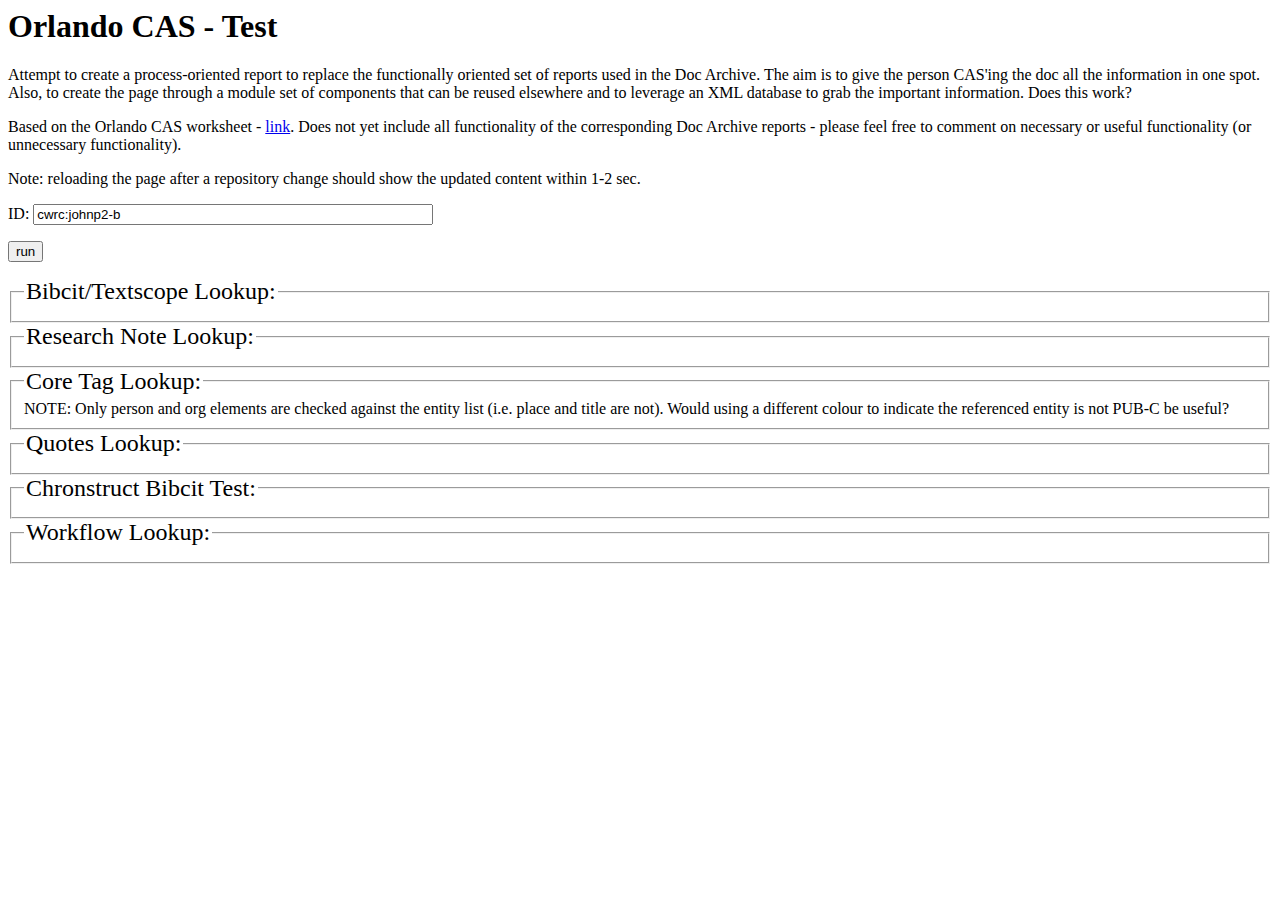
<file: index.html>
<html>
	<head>		
		<script src="lib/jquery-2.1.4.min.js"></script>
		<script src="lib/knockout-3.3.0.js"></script>
		<script src="js/orlando_reports.js"></script>
		<script src="js/cwrc-report-api.js"></script>

		<link rel="stylesheet" type="text/css" href="css/test.css">
		
	</head>
    <body class="root">
      <h1>Orlando CAS - Test</h1>
      <p>
        Attempt to create a process-oriented report to replace the functionally oriented set of reports used in the Doc Archive.  The aim is to give the person CAS'ing the doc all the information in one spot. Also, to create the page through a module set of components that can be reused elsewhere and to leverage an XML database to grab the important information. Does this work?
      </p>
      <p>
      Based on the Orlando CAS worksheet - <a href="https://docs.google.com/document/d/1f2P4ifk6q-ULoiekXAAWxpw44qWb8RM74m3S7IXhBjQ/edit" target="_blank">link</a>. Does not yet include all functionality of the corresponding Doc Archive reports - please feel free to comment on necessary or useful functionality (or unnecessary functionality). 
      </p>
      <p>
      Note: reloading the page after a repository change should show the updated content within 1-2 sec. 
      </p>
        <div id="query">
            <p>ID: <input data-bind="value: pid" /></p>
            <p><button data-bind="click: runReports">run</button></p>
            <p><span data-bind="text: pid_read" /></p>
        </div>

        <fieldset>
          <legend>Bibcit/Textscope Lookup: <span class="loading" data-bind="visible: rpt_bibcit_loading" ></span></legend>
            <div class="result_container" id="div_bibcit_report"/>
            </div>
        </fieldset>
        <fieldset>
          <legend>Research Note Lookup: <span class="loading" data-bind="visible: rpt_researchnotes_loading" ></span></legend>
            <div class="result_container" id="div_researchnote_report"/>
            </div>
        </fieldset>
        <fieldset>
          <legend>Core Tag Lookup: <span class="loading" data-bind="visible: rpt_coretags_loading" ><span></legend>
              <div>
                NOTE: Only person and org elements are checked against the entity list (i.e. place and title are not). Would using a different colour to indicate the referenced entity is not PUB-C be useful? 
              </div>
            <div class="result_container" id="div_coretags_report"/>
            </div>
        </fieldset>
        <fieldset>
          <legend>Quotes Lookup: <span class="loading" data-bind="visible: rpt_quotes_loading" ><span></legend>
            <div class="result_container" id="div_quotes_report"/>
            </div>
        </fieldset>
        <fieldset>
          <legend>Chronstruct Bibcit Test: <span class="loading" data-bind="visible: rpt_chronstruct_bibcit_loading" ><span></legend>
            <div class="result_container" id="div_chronstruct_bibcit_report"/>
            </div>
        </fieldset>
        <fieldset>
          <legend>Workflow Lookup: <span class="loading" data-bind="visible: rpt_workflow_loading" ><span></legend>
            <div class="result_container" id="div_workflow_report"/>
            </div>
        </fieldset>
    </body>
</html>
</file>
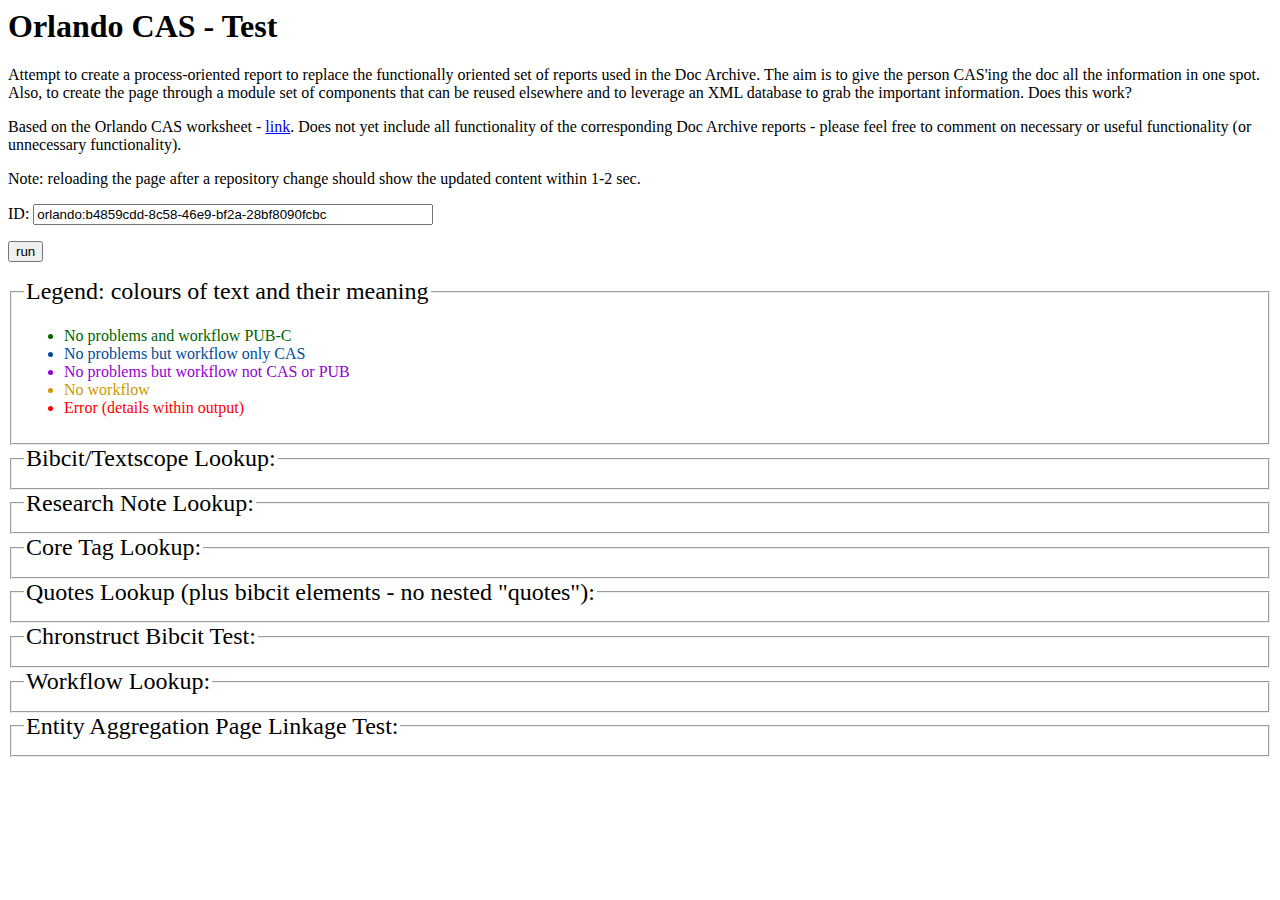
<file: index_orlando_reports_v2.html>
<html>
	<head>		
		<script src="lib/jquery-2.1.4.min.js"></script>
		<script src="lib/knockout-3.3.0.js"></script>
		<script src="js/orlando_reports_v2.js"></script>
		<script src="js/cwrc-report-api.js"></script>

		<link rel="stylesheet" type="text/css" href="css/test.css">
		
	</head>
    <body class="root">
      <h1>Orlando CAS - Test</h1>
      <p>
        Attempt to create a process-oriented report to replace the functionally oriented set of reports used in the Doc Archive.  The aim is to give the person CAS'ing the doc all the information in one spot. Also, to create the page through a module set of components that can be reused elsewhere and to leverage an XML database to grab the important information. Does this work?
      </p>
      <p>
      Based on the Orlando CAS worksheet - <a href="https://docs.google.com/document/d/1f2P4ifk6q-ULoiekXAAWxpw44qWb8RM74m3S7IXhBjQ/edit" target="_blank">link</a>. Does not yet include all functionality of the corresponding Doc Archive reports - please feel free to comment on necessary or useful functionality (or unnecessary functionality). 
      </p>
      <p>
      Note: reloading the page after a repository change should show the updated content within 1-2 sec. 
      </p>
        <div id="query">
            <p>ID: <input data-bind="value: pid" /></p>
            <p><button data-bind="click: runReports">run</button></p>
            <p><span data-bind="text: pid_read" /></p>
        </div>

        <fieldset class="legend">
          <legend>Legend: colours of text and their meaning</legend>
          <ul>
            <li class="pub_c">No problems and workflow PUB-C</li>
            <li class="cas_c">No problems but workflow only CAS</li>
            <li class="non_pub_c">No problems but workflow not CAS or PUB</li>
            <li class="warning">No workflow</li>
            <li class="error">Error (details within output)</li>
          <ul>
          </ul>
        </fieldset>
        <fieldset>
          <legend>Bibcit/Textscope Lookup: <span class="loading" data-bind="visible: rpt_bibcit_loading" ></span></legend>
            <div class="result_container" id="div_bibcit_report"/>
            </div>
        </fieldset>
        <fieldset>
          <legend>Research Note Lookup: <span class="loading" data-bind="visible: rpt_researchnotes_loading" ></span></legend>
            <div class="result_container" id="div_researchnote_report"/>
            </div>
        </fieldset>
        <fieldset>
          <legend>Core Tag Lookup: <span class="loading" data-bind="visible: rpt_coretags_loading" ><span></legend>
            <div class="result_container" id="div_coretags_report"/>
            </div>
        </fieldset>
        <fieldset>
          <legend>Quotes Lookup (plus bibcit elements - no nested "quotes"): <span class="loading" data-bind="visible: rpt_quotes_loading" ><span></legend>
            <div class="result_container" id="div_quotes_report"/>
            </div>
        </fieldset>
        <fieldset>
          <legend>Chronstruct Bibcit Test: <span class="loading" data-bind="visible: rpt_chronstruct_bibcit_loading" ><span></legend>
            <div class="result_container" id="div_chronstruct_bibcit_report"/>
            </div>
        </fieldset>
        <fieldset>
          <legend>Workflow Lookup: <span class="loading" data-bind="visible: rpt_workflow_loading" ><span></legend>
            <div class="result_container" id="div_workflow_report"/>
            </div>
        </fieldset>
        <fieldset>
          <legend>Entity Aggregation Page Linkage Test: <span class="loading" data-bind="visible: rpt_eap_test_loading" ><span></legend>
            <div class="result_container" id="div_eap_test_report"/>
            </div>
        </fieldset>
    </body>
</html>
</file>
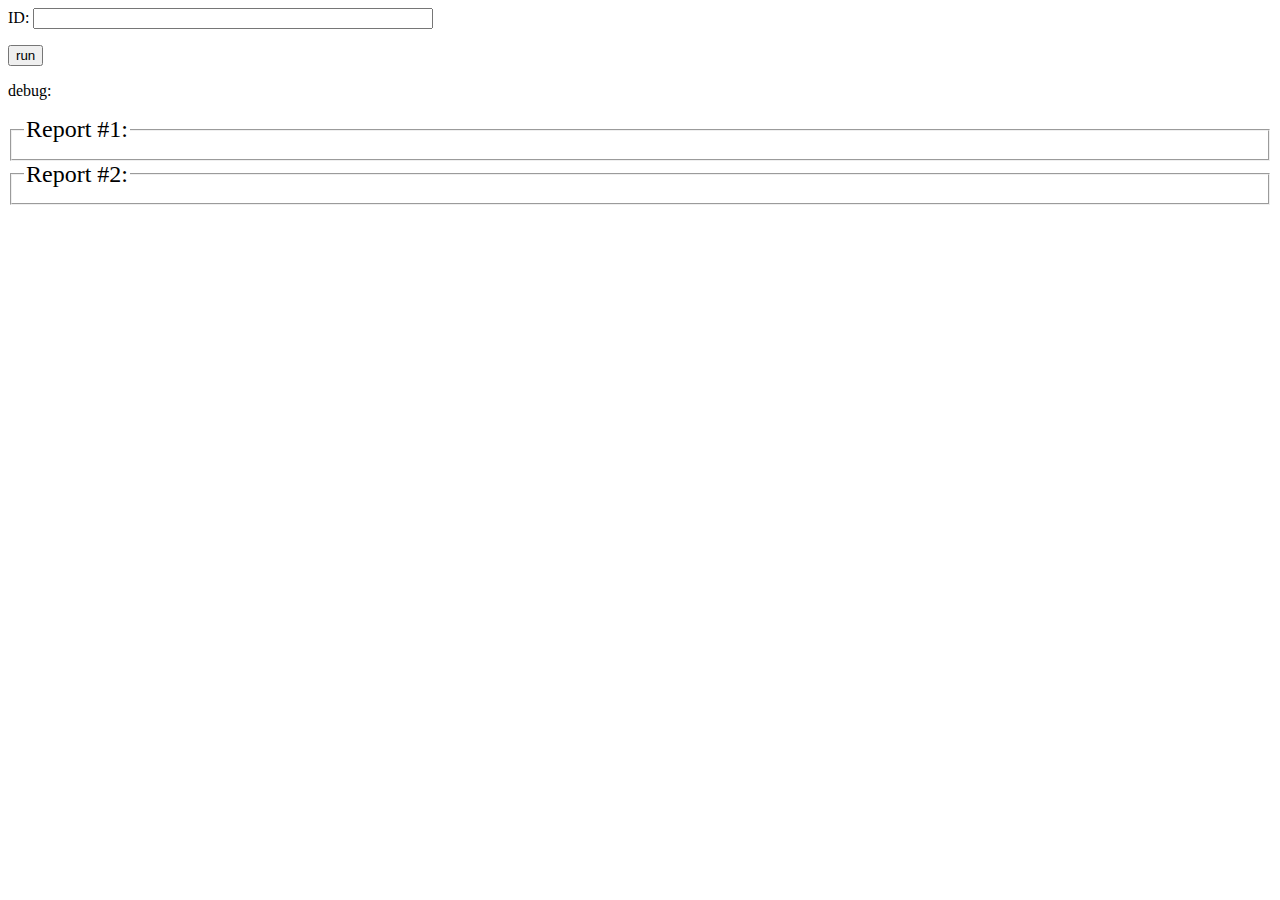
<file: index_template.html>
<html>
	<head>		
		<script src="lib/jquery-2.1.4.min.js"></script>
		<script src="lib/knockout-3.3.0.js"></script>
		<script src="js/test.js"></script>
		<script src="js/cwrc-report-api.js"></script>

		<link rel="stylesheet" type="text/css" href="css/test.css">
		
	</head>
    <body class="root">
        <div id="query">
            <p>ID: <input data-bind="value: pid" /></p>
            <p><button data-bind="click: runReports">run</button></p>
            <p>debug: <span data-bind="text: pid_read" /></p>
        </div>

        <fieldset>
            <legend>Report #1:</legend>
            <div class="result_container" id="div_bibcit_report"/>
            </div>
        </fieldset>
        <fieldset>
            <legend>Report #2:</legend>
            <div class="result_container" id="div_name_report"/>
            </div>
        </fieldset>
    </body>
</html>
</file>
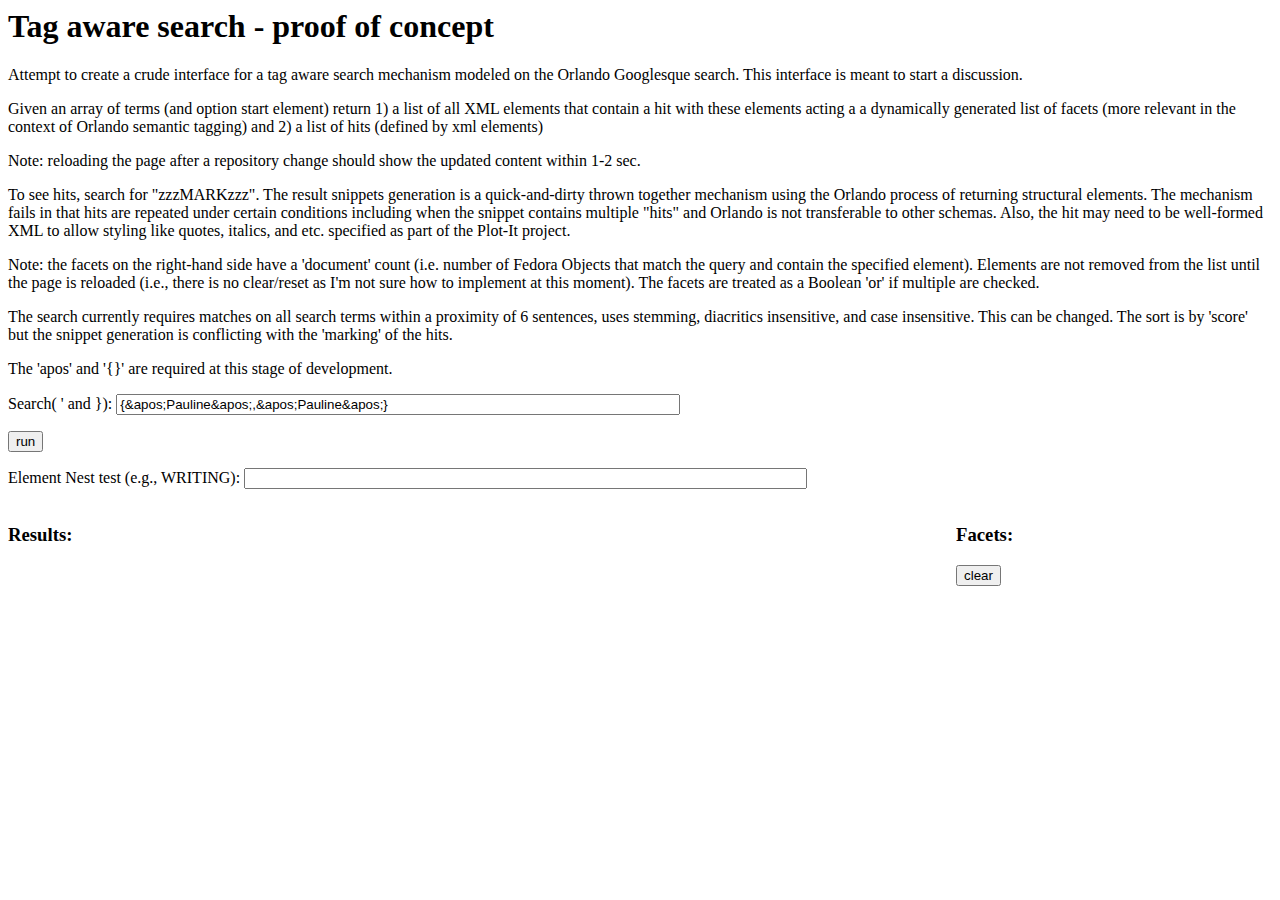
<file: tag_aware_search.html>
<html>
	<head>		
		<script src="lib/jquery-2.1.4.min.js"></script>
		<script src="lib/knockout-3.3.0.js"></script>
		<script src="js/cwrc_tag_aware_search.js"></script>
		<script src="js/cwrc_tag_aware_search_api.js"></script>

        <link rel="stylesheet" type="text/css" href="css/tag_aware_search.css"></link>
		
	</head>
    <body class="root">
      <h1>Tag aware search - proof of concept</h1>
      <p>
      Attempt to create a crude interface for a tag aware search mechanism modeled on the Orlando Googlesque search.  This interface is meant to start a discussion. 
      </p>
      <p> Given an array of terms (and option start element) return 1) a list of all XML elements that contain a hit with  these elements acting a a dynamically generated list of facets (more relevant in the context of Orlando semantic tagging) and 2) a list of hits (defined by <hit> xml elements)</p>
      <p>
      Note: reloading the page after a repository change should show the updated content within 1-2 sec. 
      </p>
      <p>
      To see hits, search for "zzzMARKzzz". The result snippets generation is a quick-and-dirty  thrown together mechanism using the Orlando process of returning structural elements. The mechanism fails in that hits are repeated under certain conditions including when the snippet contains multiple "hits" and Orlando is not transferable to other schemas.  Also, the hit may need to be well-formed XML to allow styling like quotes, italics, and etc. specified as part of the Plot-It project.  
      </p>
      <p>
      Note: the facets on the right-hand side have a 'document' count (i.e. number of Fedora Objects that match the query and contain the specified element). Elements are not removed from the list until the page is reloaded (i.e., there is no clear/reset as I'm not sure how to implement at this moment).  The facets are treated as a Boolean 'or' if multiple are checked.
      </p>
      <p>
      The search currently requires matches on all search terms within a proximity of 6 sentences, uses  stemming, diacritics insensitive, and case insensitive.  This can be changed. The sort is by 'score' but the snippet generation is conflicting with the 'marking' of the hits.
      </p>
      <p>
      The 'apos' and '{}' are required at this stage of development.
      </p>
      <div id="cwrc_tas_query">
        <p>Search( ' and }): <input data-bind="value: query_terms"></input></p>
        <p>
          <button data-bind="click: runQuery">run</button>
          <span id="tas_error" data-bind="ifnot: isFacet()">No facet selected!</span>
          <span id="tas_debug_text" data-bind="text: debug_text"></span>
          <p>Element Nest test (e.g., WRITING): <input data-bind="value: query_elements"></input><p>
        </p>
      </div>

      <div id="cwrc_tas_results">
        <div id="cwrc_tas_results_search">
          <h3>Results: <span class="cwrc_tas_loading" data-bind="visible: tas_results_search_loading" ></span></h3>
          <xmp class="result_container" id="tas_results_content"></xmp>
        </div>
        <div id="cwrc_tas_results_facets">
          <h3>Facets: <span class="cwrc_tas_loading" data-bind="visible: tas_results_facets_loading" ></span></h3>
          <button data-bind="click: clearFacets">clear</button>
          <div class="result_container" id="tas_facets_content">
            <ul data-bind="foreach: query_facet_array">
              <li>
              <input type="checkbox" data-bind="value: facetId, checked: isSelected, attr: { id: 'tas_facets_cb_' + facetId() }" />
              <label data-bind="text: label() + ' (' + hitCount() +')', attr: { for: 'tas_facets_cb_' + facetId() }"></label>
              </li>
            </ul>
            <div class="result_container" id="tas_facets_content_debug"></div>
          </div>
        </div>
      </div>
    </body>
</html>
</file>
<file: css/test.css>
div.result_container > BIBCIT
{
    color: #8888FF
}

.pub_c
{
    color: #006400;
}

.cas_c
{
    color: #004C99;
}

.non_pub_c
{
    color: #9400d3;
}

.warning
{
    color: #CC9900;
}

.error
{
    color: #ff0000;
}

legend
{
  font-size: 1.5em;
}

h2
{
  font-size: 1em;
}

.loading 
{ 
  background-image: url([data-uri]); 
  height: 11px; 
  width: 16px; 
  display: inline-block;
}

input
{
  width: 30em;
}
</file>
<file: css/tag_aware_search.css>
legend
{
  font-size: 1.2em;
}

h2
{
  font-size: 1em;
}


/* INPUT */

#cwrc_tas_query input
{
   width: 80ex;
}

#tas_error 
{
   color: red;
}

#tas_debug_text
, #tas_facets_content_debug
{
  visibility: hidden;
}

/* RESULTS */

.cwrc_tas_loading 
{ 
  background-image: url([data-uri]); 
  height: 11px; 
  width: 16px; 
  display: inline-block;
}

#cwrc_tas_results
{
  margin:0;
}

/* float search result and facet blocks */
#cwrc_tas_results_search
{
  float:left;
  width:75%;
  overflow:auto;
}


#cwrc_tas_results_facets
{
  float:left;
  width:25%;
  overflow:hidden;
}

#tas_facets_content 
{
  margin-left: 1em;
  padding-left: 1em;
  background-color: #EDEDED;
}

#tas_facets_content ul
{
  margin-left: 0px;
  padding-left: 0px;
}
#tas_facets_content ul li
{
  list-style-type: none;
}
</file>
